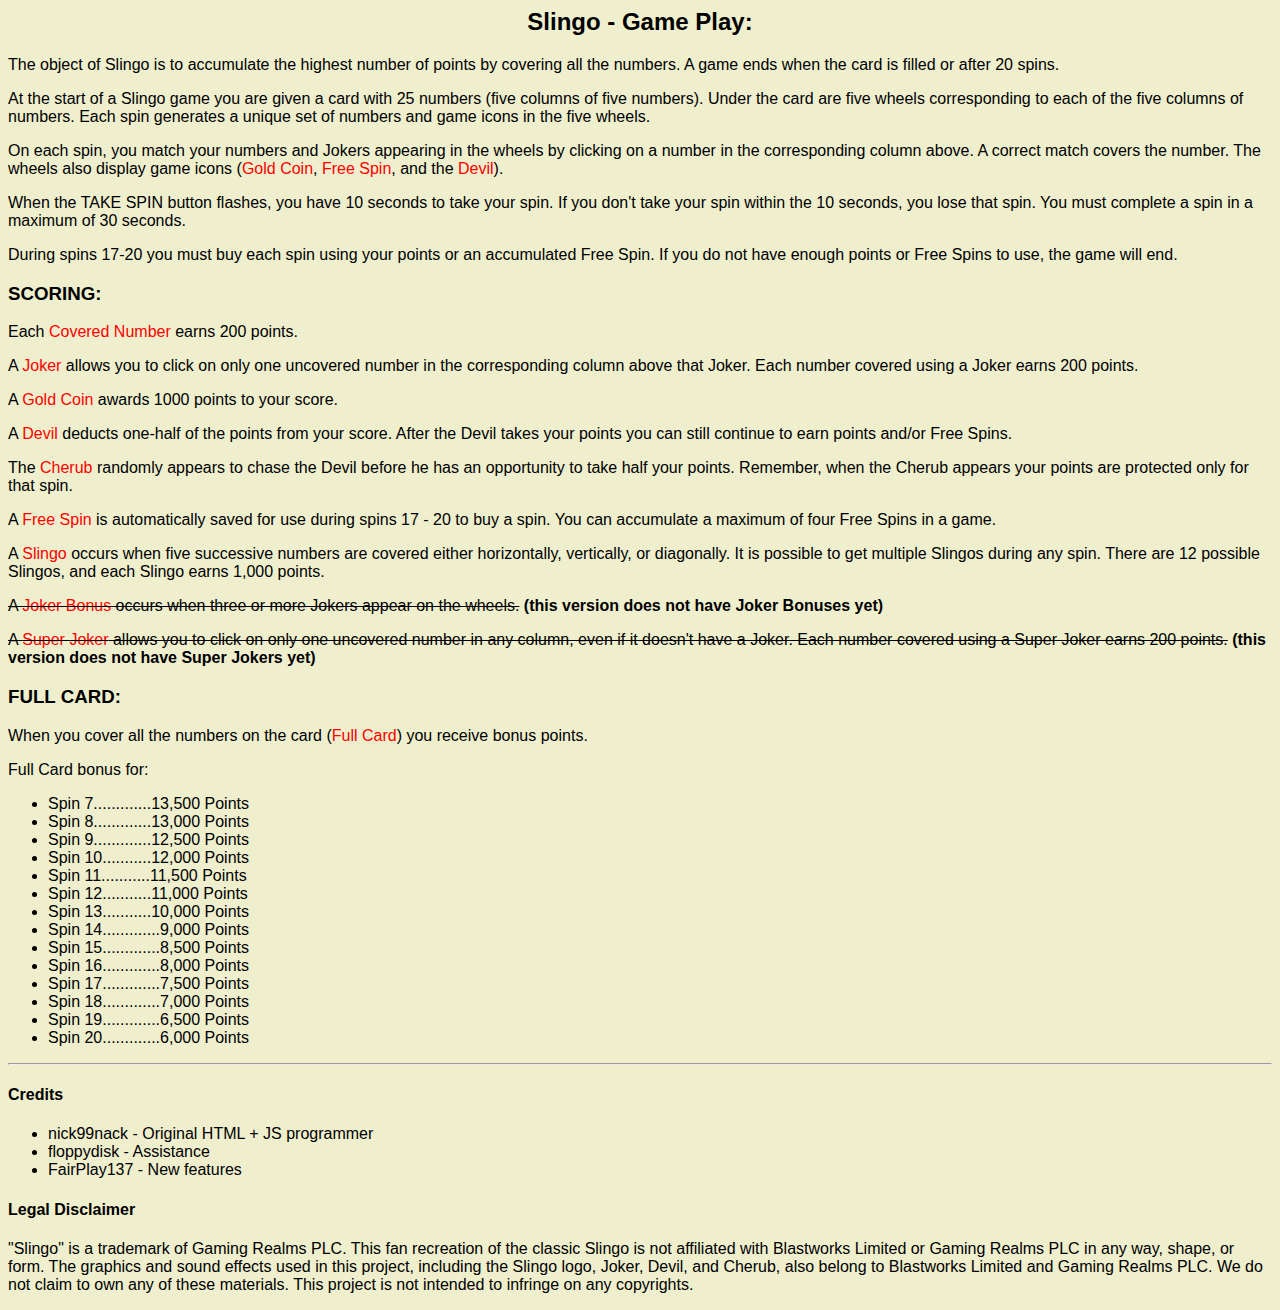
<file: help.htm>
<!doctype html public "-//w3c//dtd html 4.0 transitional//en">
<html lang="en-US">
	<head>
	   <meta http-equiv="Content-Type" content="text/html; charset=iso-8859-1">
	   <title>Slingo Help</title>
	</head>
	<body bgcolor="#EFEFCE" style="font-family: Arial, Helvetica, Sans-serif;">
		<h2 style="text-align:center;">Slingo - Game Play:</h2>
		<p>The object of Slingo is to accumulate the highest number of points by covering all the numbers.  A game ends when the card is filled or after 20 spins.</p>
		<p>At the start of a Slingo game you are given a card with 25 numbers (five columns of five numbers).  Under the card are five wheels corresponding to each of the five columns of numbers.  Each spin generates a unique set of numbers and game icons in the five wheels.</p>
		<p>On each spin, you match your numbers and Jokers appearing in the wheels by clicking on a number in the corresponding column above.  A correct match covers the number.  The wheels also display game icons (<font color="red">Gold Coin</font>, <font color="red">Free Spin</font>, and the <font color="red">Devil</font>).</p>
		<p>When the TAKE SPIN button flashes, you have 10 seconds to take your spin.  If you don't take your spin within the 10 seconds, you lose that spin. You must complete a spin in a maximum of 30 seconds.</p>
		<p>During spins 17-20 you must buy each spin using your points or an accumulated Free Spin.  If you do not have enough points or Free Spins to use, the game will end.</p>
		<h3>SCORING:</h3>
		<p>Each <font color="red">Covered Number</font> earns 200 points.</p>
		<p>A <font color="red">Joker</font> allows you to click on only one uncovered number in the corresponding column above that Joker.  Each number covered using a Joker earns 200 points.</p>
		<p>A <font color="red">Gold Coin</font> awards 1000 points to your score.</p>
		<p>A <font color="red">Devil</font> deducts one-half of the points from your score.  After the Devil takes your points you can still continue to earn points and/or Free Spins.</p>
		<p>The <font color="red">Cherub</font> randomly appears to chase the Devil before he has an opportunity to take half your points. Remember, when the Cherub appears your points are protected only for that spin.</p>
		<p>A <font color="red">Free Spin</font> is automatically saved for use during spins 17 - 20 to buy a spin.  You can accumulate a maximum of four Free Spins in a game.</p>
		<p>A <font color="red">Slingo</font> occurs when five successive numbers are covered either horizontally, vertically, or diagonally. It is possible to get multiple Slingos during any spin. There are 12 possible Slingos, and each Slingo earns 1,000 points.</p>
		<p><s>A <font color="red">Joker Bonus</font> occurs when three or more Jokers appear on the wheels.</s> <b>(this version does not have Joker Bonuses yet)</b></p>
		<p><s>A <font color="red">Super Joker</font> allows you to click on only one uncovered number in any column, even if it doesn't have a Joker.  Each number covered using a Super Joker earns 200 points.</s> <b>(this version does not have Super Jokers yet)</b></p>
		<h3>FULL CARD:</h3>
		<p>When you cover all the numbers on the card (<font color="red">Full Card</font>) you receive bonus points.</p>
		<p>Full Card bonus for:</p>
		<ul>
			<li>Spin 7.............13,500 Points</li>
			<li>Spin 8.............13,000 Points</li>
			<li>Spin 9.............12,500 Points</li>
			<li>Spin 10...........12,000 Points</li>
			<li>Spin 11...........11,500 Points</li>
			<li>Spin 12...........11,000 Points</li>
			<li>Spin 13...........10,000 Points</li>
			<li>Spin 14.............9,000 Points</li>
			<li>Spin 15.............8,500 Points</li>
			<li>Spin 16.............8,000 Points</li>
			<li>Spin 17.............7,500 Points</li>
			<li>Spin 18.............7,000 Points</li>
			<li>Spin 19.............6,500 Points</li>
			<li>Spin 20.............6,000 Points</li>
		</ul>
		<hr>
		<h4>Credits</h4>
		<ul>
			<li>nick99nack - Original HTML + JS programmer</li>
			<li>floppydisk - Assistance</li>
			<li>FairPlay137 - New features</li>
		</ul>
		<h4>Legal Disclaimer</h4>
		<p>"Slingo" is a trademark of Gaming Realms PLC.  This fan recreation of the classic Slingo is not affiliated with Blastworks Limited or Gaming Realms PLC in any way, shape, or form.  The graphics and sound effects used in this project, including the Slingo logo, Joker, Devil, and Cherub, also belong to Blastworks Limited and Gaming Realms PLC.  We do not claim to own any of these materials.  This project is not intended to infringe on any copyrights.</p>
	</body>
</html>
</file>
